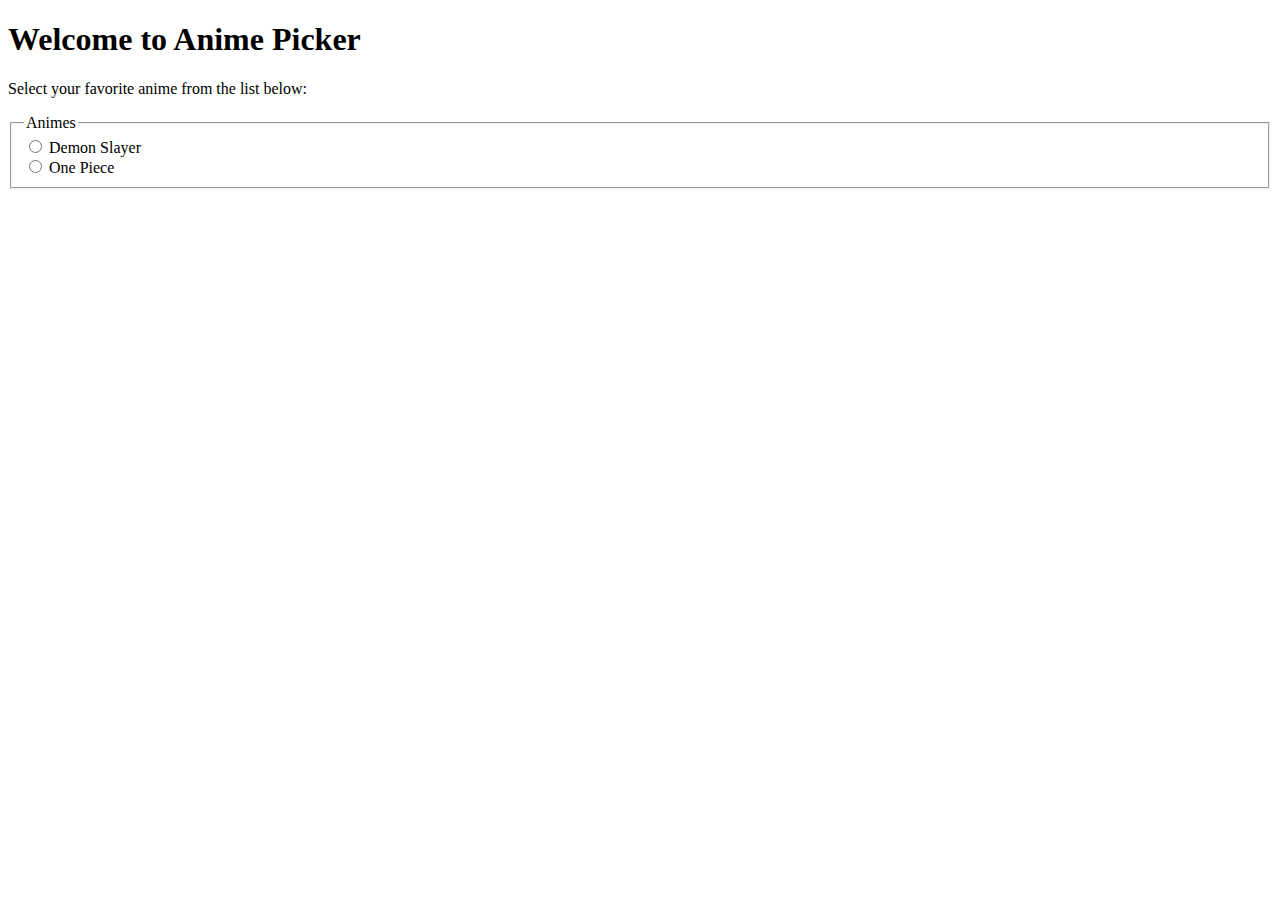
<file: anime-picker.html>
<!DOCTYPE html>
<html>
<head>
    <meta charset="UTF-8" />
    <title>Anime Picker</title>
</head>
<script src="anime-picker.js"></script>
<body>
    <h1>Welcome to Anime Picker</h1>
    <p>Select your favorite anime from the list below:</p>
    <fieldset>
        <legend>Animes</legend>
        <input value="demon-slayer" type="radio" name="anime" id="demon-slayer" />
        <label for="demon-slayer">Demon Slayer</label><br/>
        <input value="one-piece" type="radio" name="anime" id="one-piece" />
        <label for="one-piece">One Piece</label><br/>
    </fieldset>
</body>
</html>
</file>
